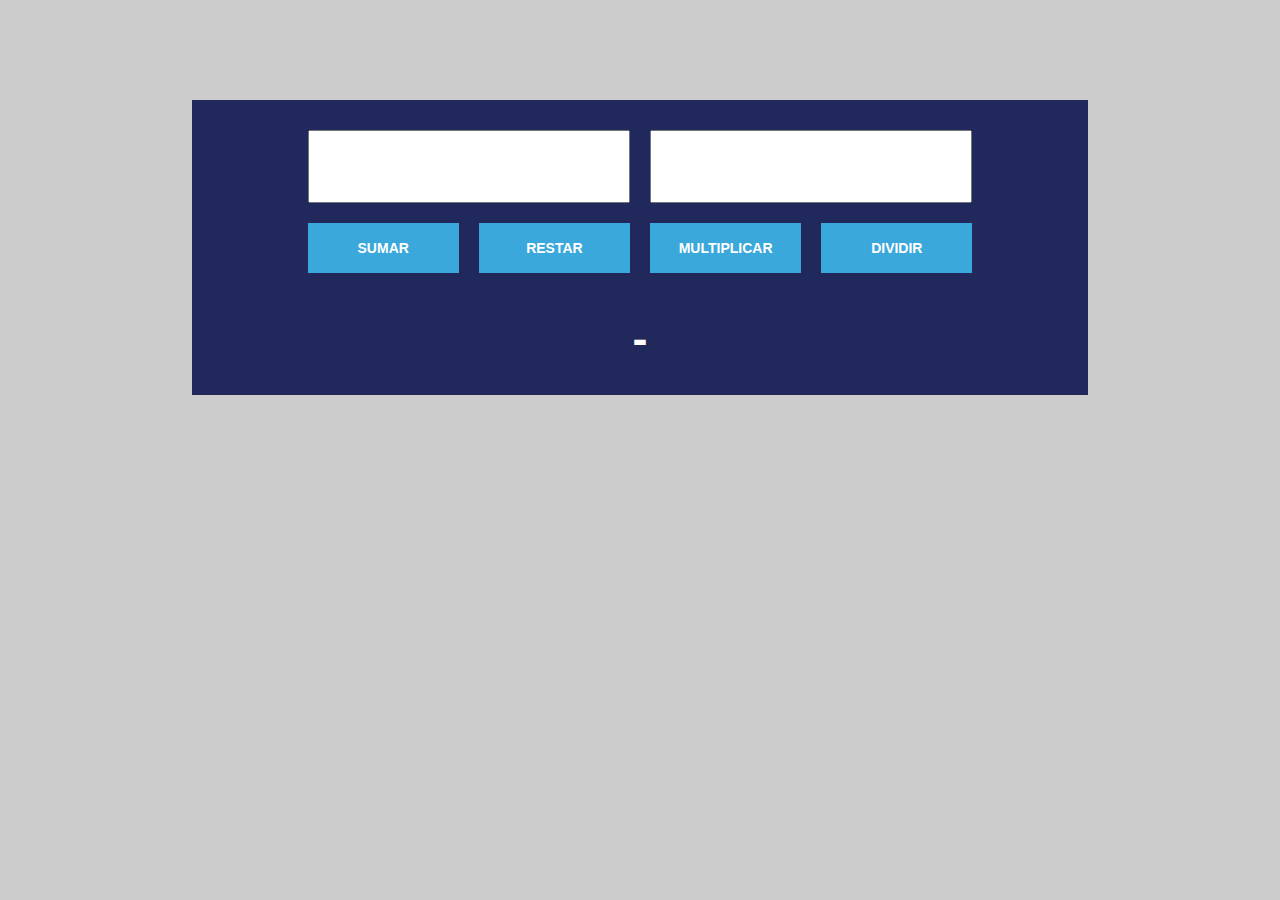
<file: calculadora.html>
<!DOCTYPE html>
<html lang="en">
<head>
     <meta charset="UTF-8">
     <meta name="viewport" content="width=device-width, initial-scale=1.0">
     <title>Calculadora JS</title>

     <style type="text/css">
		*{
			margin: 0;
			padding: 0;
			box-sizing: border-box;
		}
		
		body{
			font-family: arial;
			background: #ccc;
			color: #3ba8db;
		}

		.contenedor{
			width: 70%;
			margin: 100px auto;
			background: #21295c;
			padding: 20px;
			display: flex;
			align-items: center;
			flex-direction: column;
		}

		.inputs{
			width: 80%;
			display: flex;
			flex-direction: row;
			justify-content: space-between;
		}

		.inputs input{
			width: 50%;
			margin: 10px;
			padding: 20px;
			text-align: center;
			font-size: 25px;
			font-weight: 600;
			color: #21295c;
		}

		.btns{
			display: flex;
			flex-direction: row;
			width: 80%;
			justify-content: space-around;
		}

		.btns button{
			width: 25%;
			height: 50px;
			margin: 10px;
			cursor: pointer;
			text-transform: uppercase;
			font-weight: 700;
			font-size: 14px;
			background: #3ba8db;
			color: #fff;
			border: 0;
			transition: all 0.3s;
		}


		.btns button:hover{
			background: #92f8ff80;
		}

		.result{
			display: flex;
			flex-direction: row;
			justify-content: center;
			width: 80%;
			margin: 30px 0 10px 0;
		}

		.result p{
			color: #fff;
			font-size: 45px;
			font-weight: 700;
		}
		
	</style>
</head>
<body>
     <div class="contenedor">
		<div id="inputs" class="inputs">
			<input type="number" id="numero1">
			<input type="number" id="numero2">
		</div>

		<div id="btns" class="btns">
			<button id="suma" onclick="mostrar()">Sumar</button>
			<button id="resta">Restar</button>
			<button id="multiplica">Multiplicar</button>
			<button id="divide">Dividir</button>
		</div>
			
		<div class="result">
			<p id="resultado">-</p>
		</div>	

	</div>
	 <script src="calculadora.js"></script>




</body>
</html>
</file>
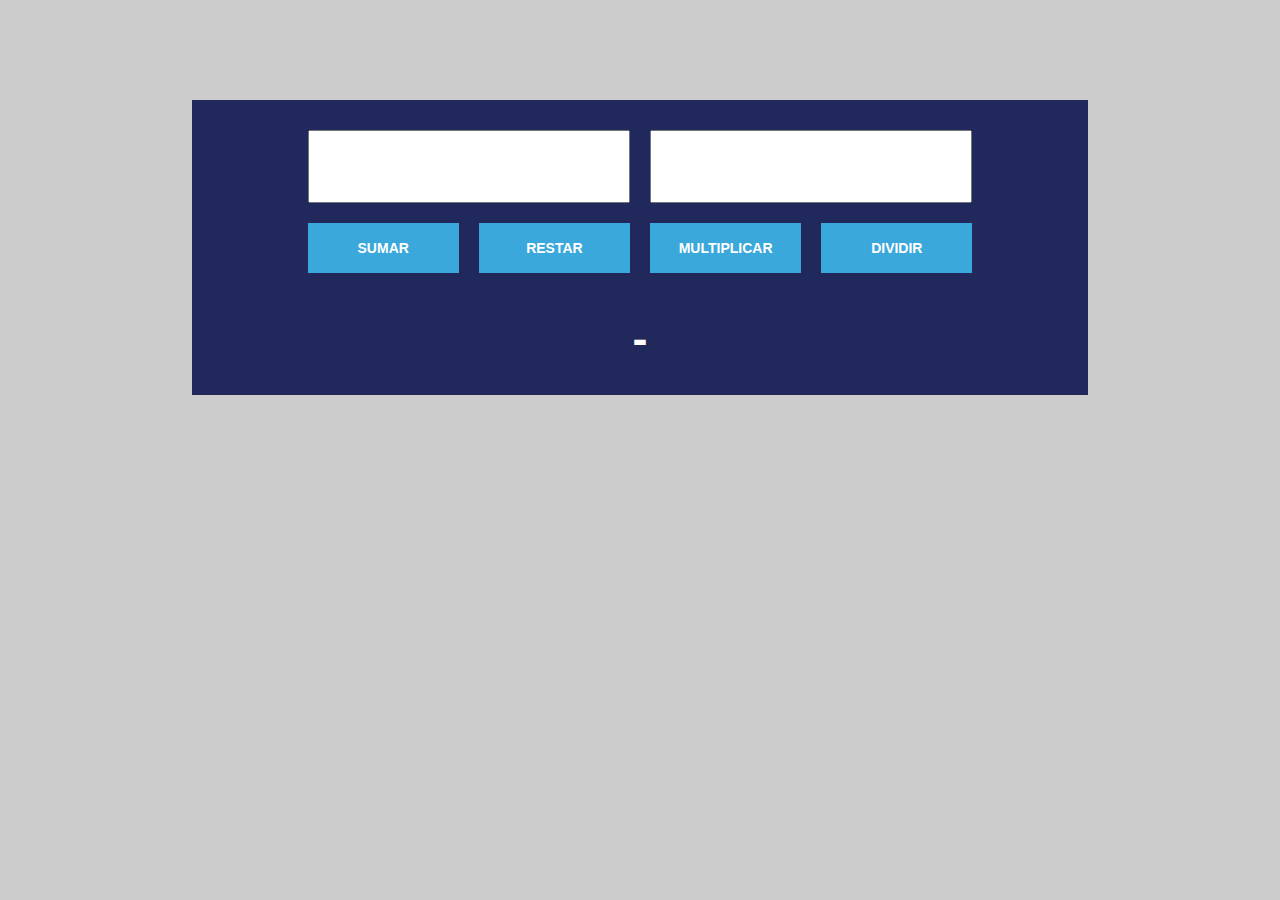
<file: calculadora_inicio.html>
<!DOCTYPE html>
<html lang="en">
<head>
     <meta charset="UTF-8">
     <meta name="viewport" content="width=device-width, initial-scale=1.0">
     <title>Calculadora JS</title>

     <style type="text/css">
		*{
			margin: 0;
			padding: 0;
			box-sizing: border-box;
		}
		
		body{
			font-family: arial;
			background: #ccc;
			color: #3ba8db;
		}

		.contenedor{
			width: 70%;
			margin: 100px auto;
			background: #21295c;
			padding: 20px;
			display: flex;
			align-items: center;
			flex-direction: column;
		}

		.inputs{
			width: 80%;
			display: flex;
			flex-direction: row;
			justify-content: space-between;
		}

		.inputs input{
			width: 50%;
			margin: 10px;
			padding: 20px;
			text-align: center;
			font-size: 25px;
			font-weight: 600;
			color: #21295c;
		}

		.btns{
			display: flex;
			flex-direction: row;
			width: 80%;
			justify-content: space-around;
		}

		.btns button{
			width: 25%;
			height: 50px;
			margin: 10px;
			cursor: pointer;
			text-transform: uppercase;
			font-weight: 700;
			font-size: 14px;
			background: #3ba8db;
			color: #fff;
			border: 0;
			transition: all 0.3s;
		}


		.btns button:hover{
			background: #92f8ff80;
		}

		.result{
			display: flex;
			flex-direction: row;
			justify-content: center;
			width: 80%;
			margin: 30px 0 10px 0;
		}

		.result p{
			color: #fff;
			font-size: 45px;
			font-weight: 700;
		}
		
	</style>
</head>
<body>
     <div class="contenedor">
		<div id="inputs" class="inputs">
			<input type="number" id="numero1">
			<input type="number" id="numero2">
		</div>

		<div id="btns" class="btns">
			<button id="suma">Sumar</button>
			<button id="resta">Restar</button>
			<button id="multiplica">Multiplicar</button>
			<button id="divide">Dividir</button>
		</div>
			
		<div class="result">
			<p id="resultado">-</p>
		</div>	
	</div>


</body>
</html>
</file>
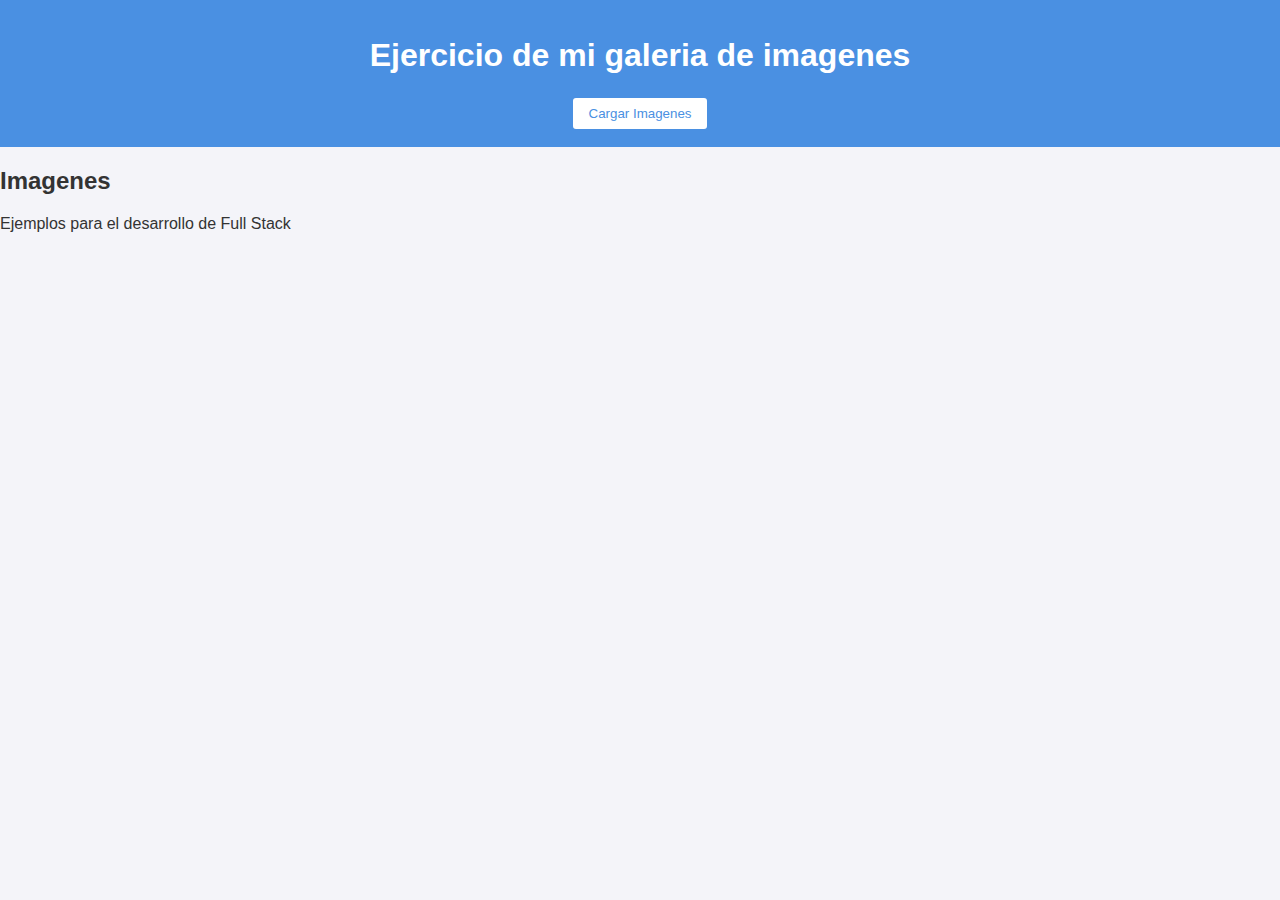
<file: galeriaimagenes.html>
<!DOCTYPE html>
<html lang="en">
<head>
    <meta charset="UTF-8">
    <meta name="viewport" content="width=device-width, initial-scale=1.0">
    <title>Galeria de imagenes</title>

    <link rel="stylesheet" href="randomUser.css">
</head>
<body>
<header>
    <h1>Ejercicio de mi galeria de imagenes</h1>
    <button id="btnAction">Cargar Imagenes</button>
</header>

<main>
    <section id="galeria">
        <h2>Imagenes</h2>
    </section>
</main>

<footer>
    <p> 
        Ejemplos para el desarrollo de Full Stack
    </p>
</footer>

    <script src="galeriaimagenes.js"></script>
</body>
</html>
</file>
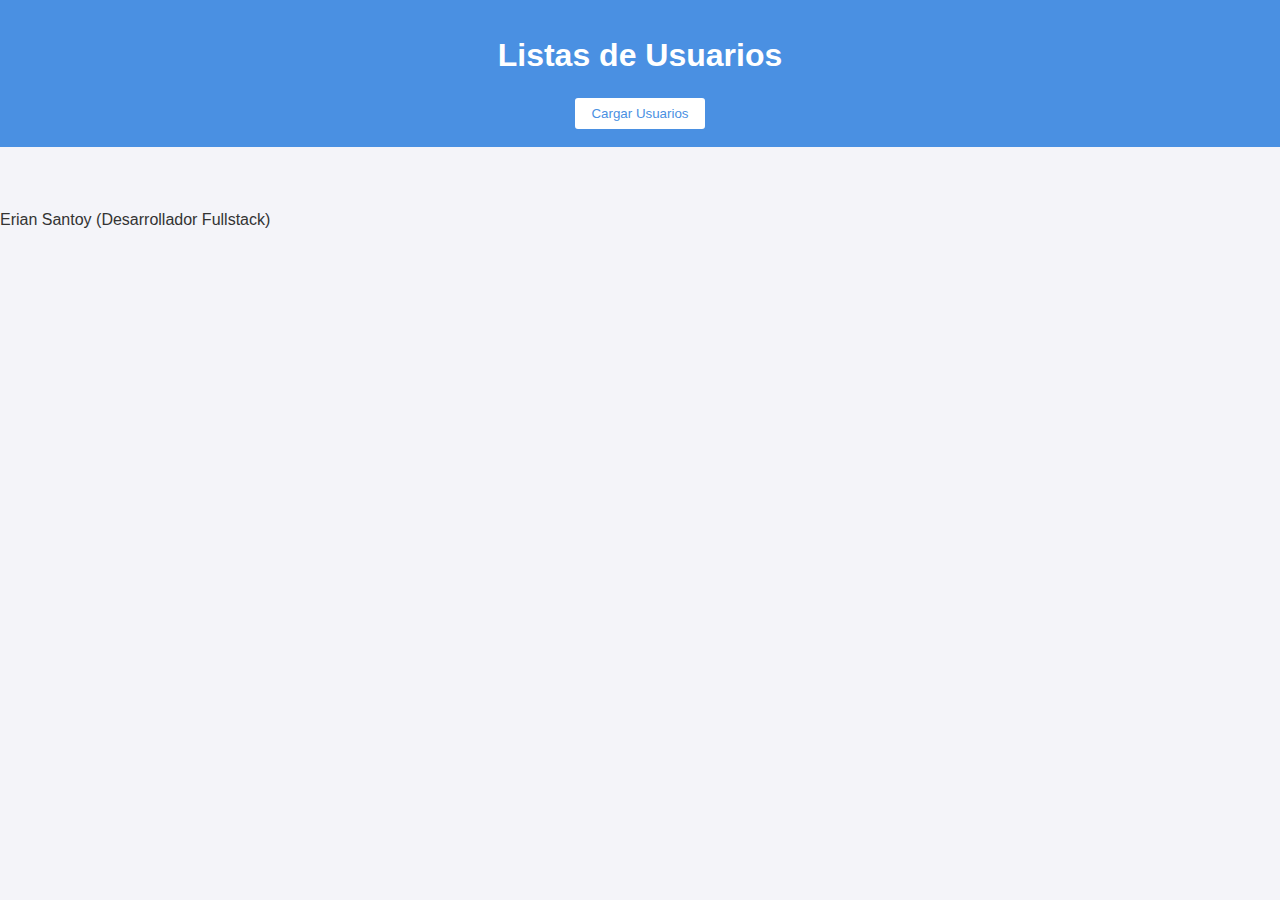
<file: randomUser&Rol.html>
<!DOCTYPE html>
<html lang="en">
<head>
    <meta charset="UTF-8">
    <meta name="viewport" content="width=device-width, initial-scale=1.0">
    <title>Usuarios Aleatorios</title>
    <link rel="stylesheet" href="randomUser.css">

</head>
<body>
    <header>
        <h1>Listas de Usuarios</h1>
        <button id="btnCargar">Cargar Usuarios</button>
    </header>

    <main> 
        <section id="usuarios"></section>
    </main>

    <footer>
        <p>Erian Santoy (Desarrollador Fullstack)</p>
    </footer>

    <script src="randomUser.js"></script>
</body>
</html>
</file>
<file: randomUser.css>
/* styles.css */
body {
  font-family: Arial, sans-serif;
  margin: 0;
  background: #f4f4f9;
  color: #333;
}

header {
  background: #4a90e2;
  color: white;
  padding: 1rem;
  text-align: center;
}

button {
  background: #fff;
  color: #4a90e2;
  border: 2px solid #4a90e2;
  padding: 0.5rem 1rem;
  cursor: pointer;
  border-radius: 5px;
  transition: 0.3s;
}

button:hover {
  background: #4a90e2;
  color: #fff;
}

#usuarios {
  display: flex;
  flex-wrap: wrap;
  justify-content: center;
  margin: 2rem;
}

.card {
  background: white;
  border-radius: 10px;
  box-shadow: 0 2px 5px rgba(0,0,0,0.2);
  margin: 1rem;
  padding: 1rem;
  width: 200px;
  text-align: center;
}


img {
  width: 200px;
  height: 200px;
}


.card img {
  border-radius: 50%;
}
</file>
